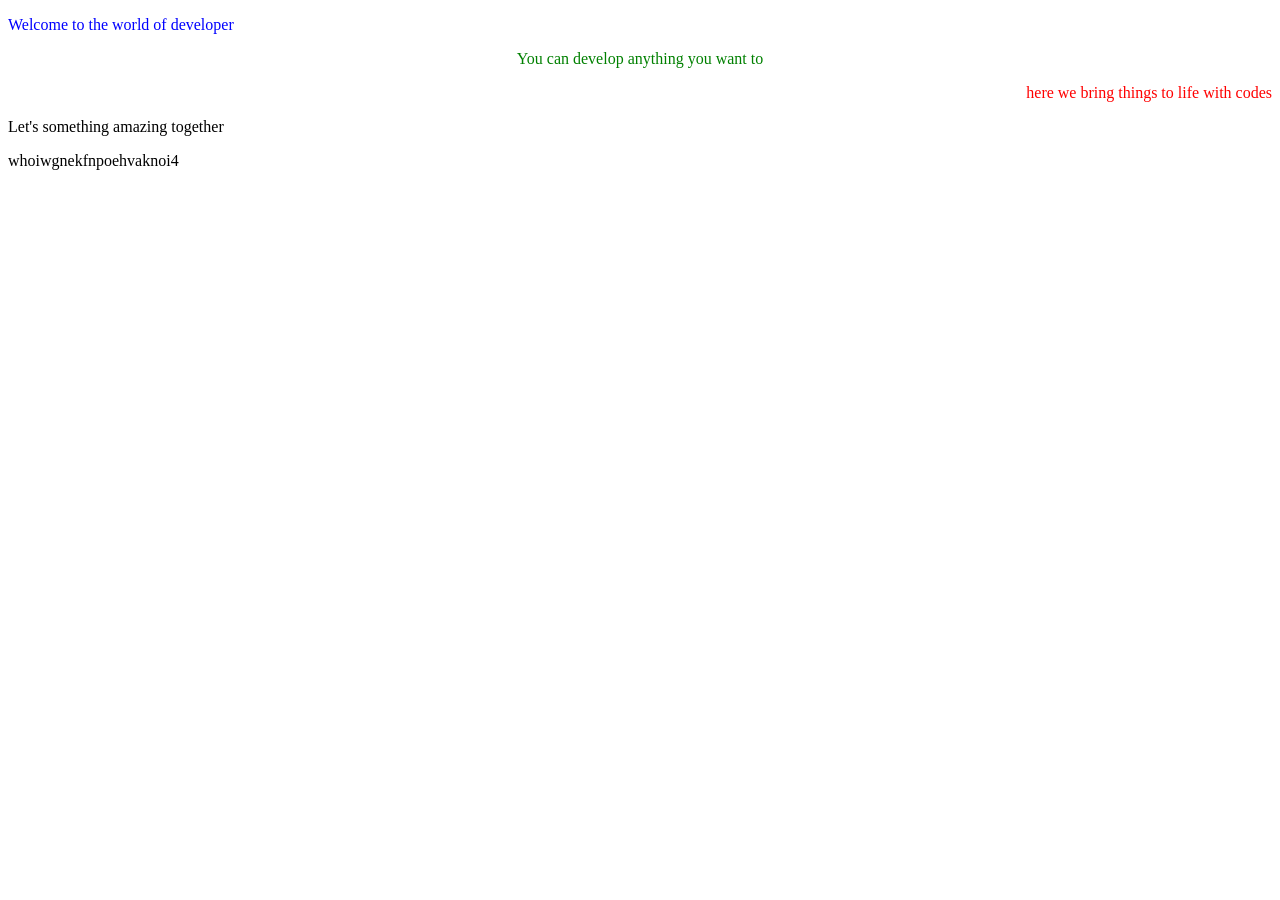
<file: html/execerise2.html>
<!DOCTYPE html>
<html lang="en">
<head>
    <meta charset="UTF-8">
    <meta name="viewport" content="width=device-width, initial-scale=1.0">
    <title>execerise2</title>
    <link rel="stylesheet" href="execerise2.css">
</head>
<body>

    <p class="pie">Welcome to the world of developer</p>
    <p class="tie">You can develop anything you want to</p>
    <p class="kie">here we bring things to life with codes</p>
    <p class="lue">Let's something amazing together</p>
    <p>whoiwgnekfnpoehvaknoi4</p>
</body>
</html>
</file>
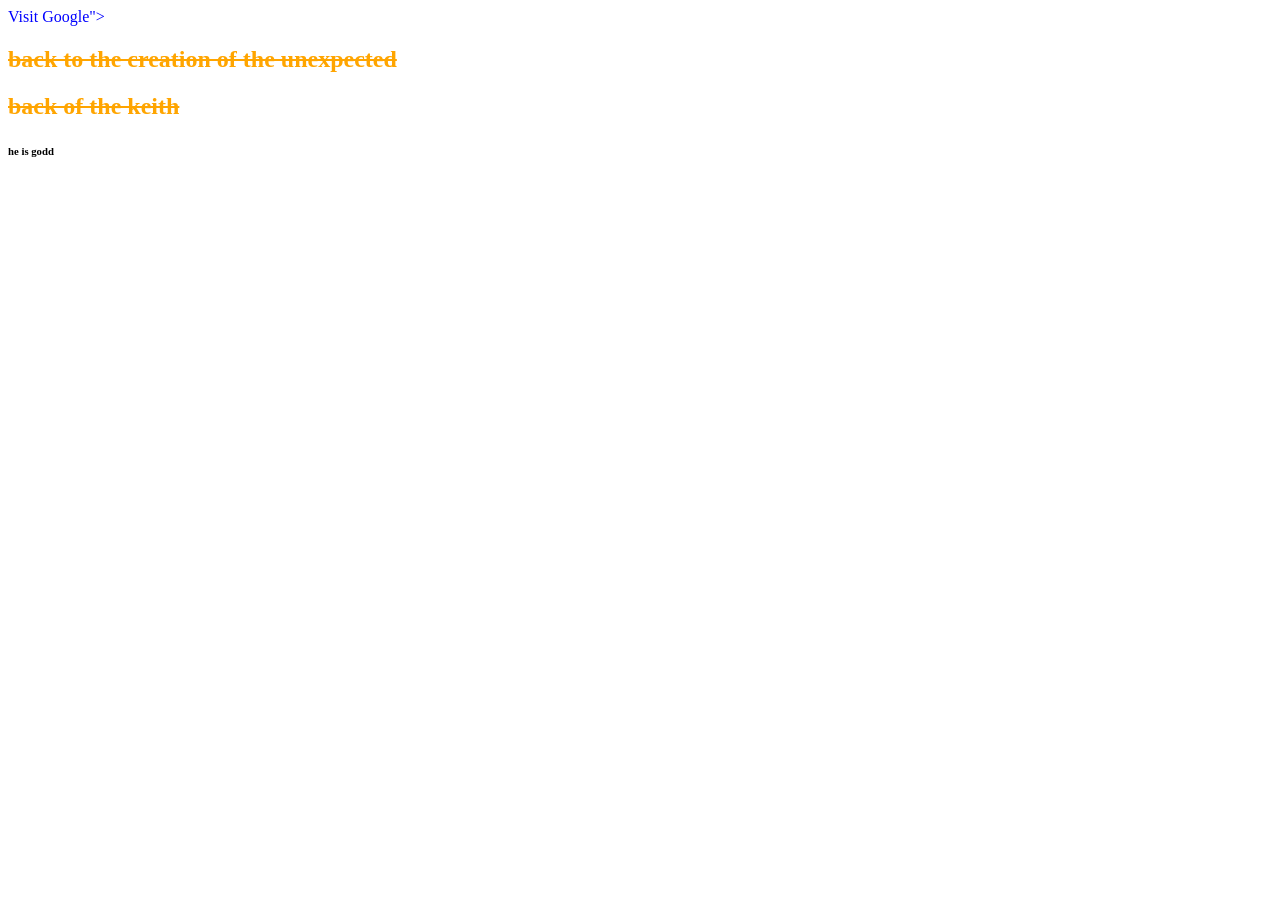
<file: html/execerise3.html>
<!DOCTYPE html>
<html lang="en">
<head>
    <meta charset="UTF-8">
    <meta name="viewport" content="width=device-width, initial-scale=1.0">
    <title>execerise3</title>
    <link rel="stylesheet" href="execerise3.css">
</head>
<body>
    <a href="https://www.google.com">Visit Google"></a>
    <h2>back to the creation of the unexpected</h2>
    <h2>back of the keith</h2>
    <h6>he is godd</h6>
</body>
</html>
</file>
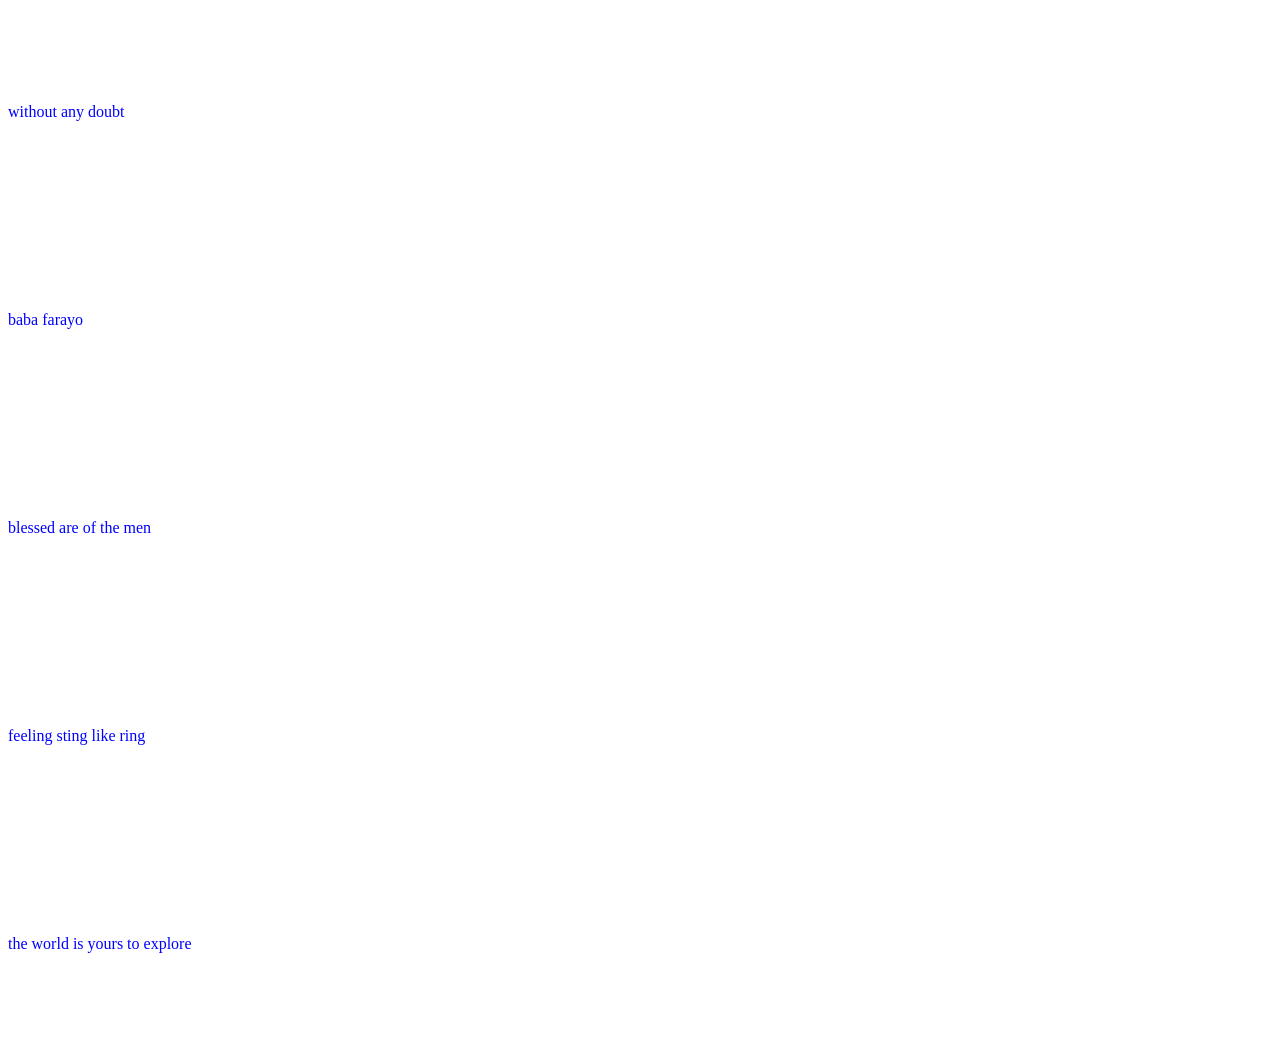
<file: html/execerise4.html>
<!DOCTYPE html>
<html lang="en">
<head>
    <meta charset="UTF-8">
    <meta name="viewport" content="width=device-width, initial-scale=1.0">
    <title>execerise4</title>
    <link rel="stylesheet" href="execerise4.css">
</head>
<body>
    <p>without any doubt</p>
    <p>baba farayo</p>
    <p>blessed are of the men</p>
    <p>feeling sting like ring</p>
    <p>the world is yours to explore</p>
    
</body>
</html>
</file>
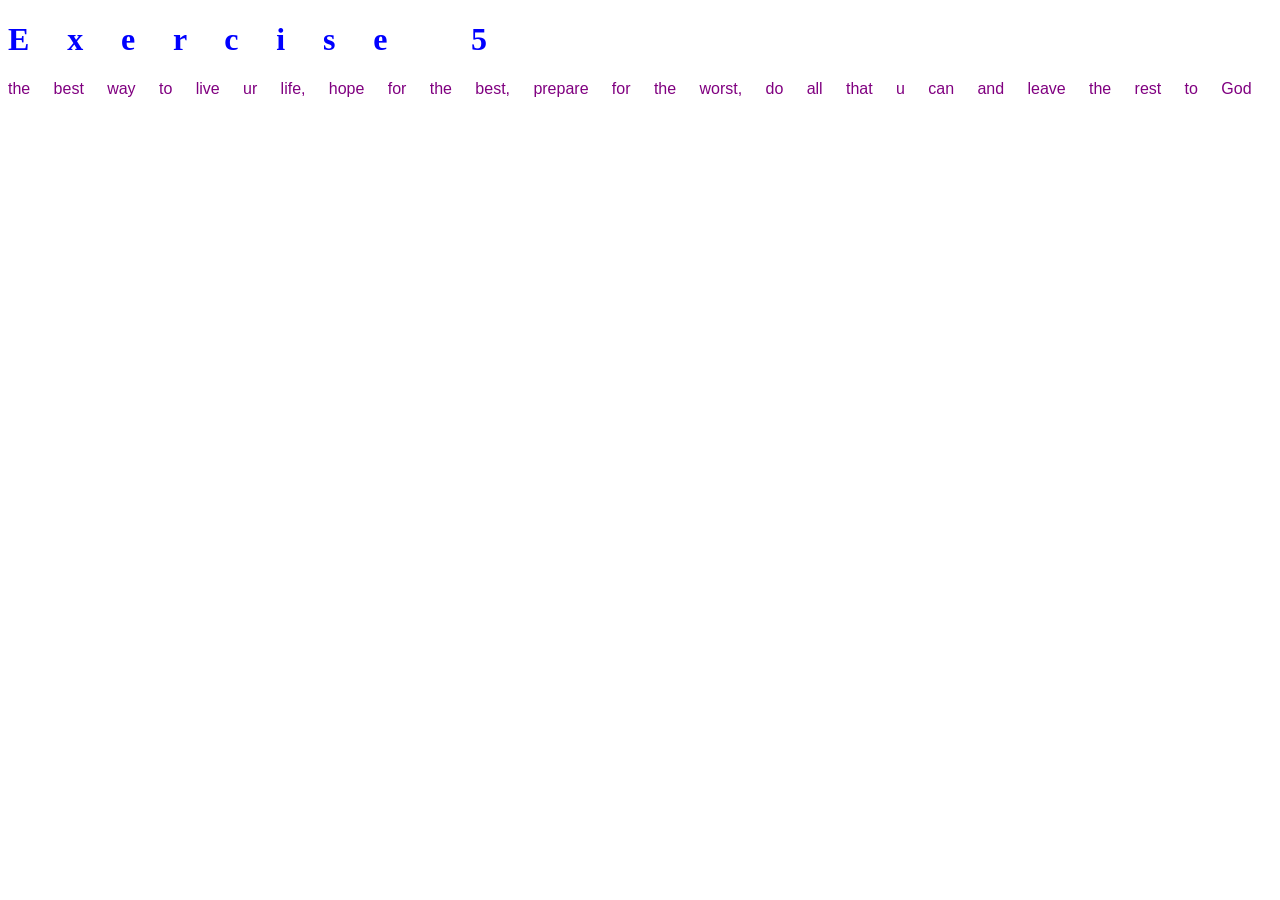
<file: html/execerise5.html>
<!DOCTYPE html>
<html lang="en">
<head>
    <meta charset="UTF-8">
    <meta name="viewport" content="width=device-width, initial-scale=1.0">
    <title>exercise5</title>
    <link rel="stylesheet" href="execerise5.css">
</head>
<body>
    <h1>Exercise 5</h1>

    <p>the best way to live ur life, hope for the best, prepare for the worst, do all that u can and leave the rest to God</p>
    
</body>
</html>
</file>
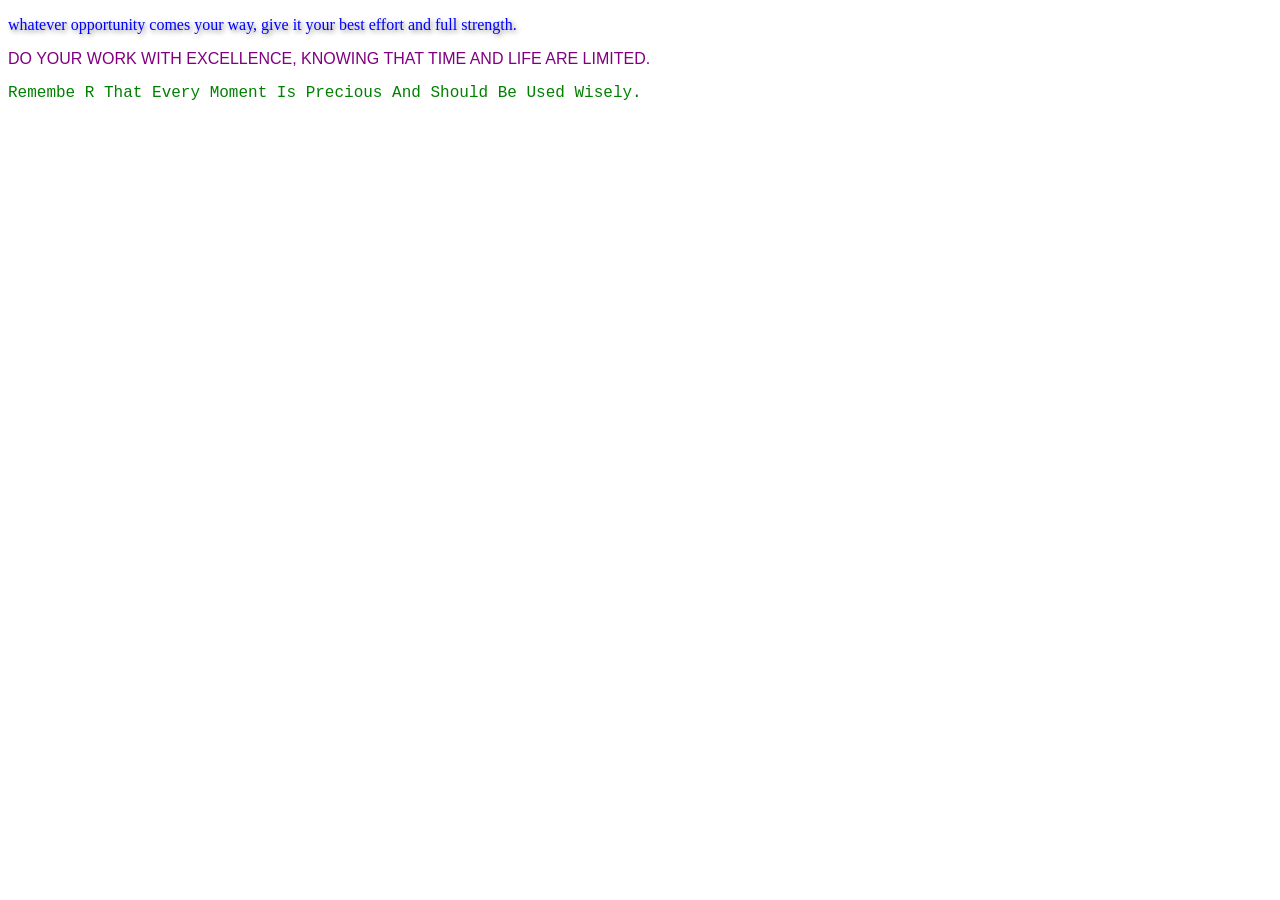
<file: html/execerise6.html>
<!DOCTYPE html>
<html lang="en">
<head>
    <meta charset="UTF-8">
    <meta name="viewport" content="width=device-width, initial-scale=1.0">
    <title>execerise6</title>
    <link rel="stylesheet" href="execerise6.css">
</head>
<body>

    <p class="who">Whatever opportunity comes your way, give it your best effort and full strength.</p>
    <p class="why">Do your work with excellence, knowing that time and life are limited.</p>
    <p class="what">Remembe r that every moment is precious and should be used wisely.</p>

</body>
</html>
</file>
<file: html/execerise2.css>
.pie {
    color: blue;
    text-align:left ;
}
.tie {
    color: green;
    text-align: center;
}
.kie {
    color: red;
    text-align:right ;
}
</file>
<file: html/execerise3.css>
a {
    color: blue;
    text-decoration: none;
}
h2 {
    color: orange;
    font-family: 'Georgia', serif;
    text-decoration: line-through;
}
</file>
<file: html/execerise4.css>
p {
    color: blue;
    font-family: 'Georgia', serif;
    line-height: 2in;
}
</file>
<file: html/execerise5.css>
h1 {
    color: blue;
    font-family: 'Georgia', serif;
    letter-spacing: 1cm;
}
p {
    color: purple;
    font-family: 'Arial', sans-serif;
   word-spacing: 0.5cm;
}
</file>
<file: html/execerise6.css>
.who {
    color: blue;
    font-family: 'Georgia', serif;
   text-transform: lowercase;
   text-shadow: 2px 2px 5px grey;
}
.why {
    color: purple;
    font-family: 'Arial', sans-serif;
   text-transform: uppercase;
}

.what {
    color: green;
    font-family: 'Courier New', monospace;
    text-transform: capitalize;
   
}
</file>
